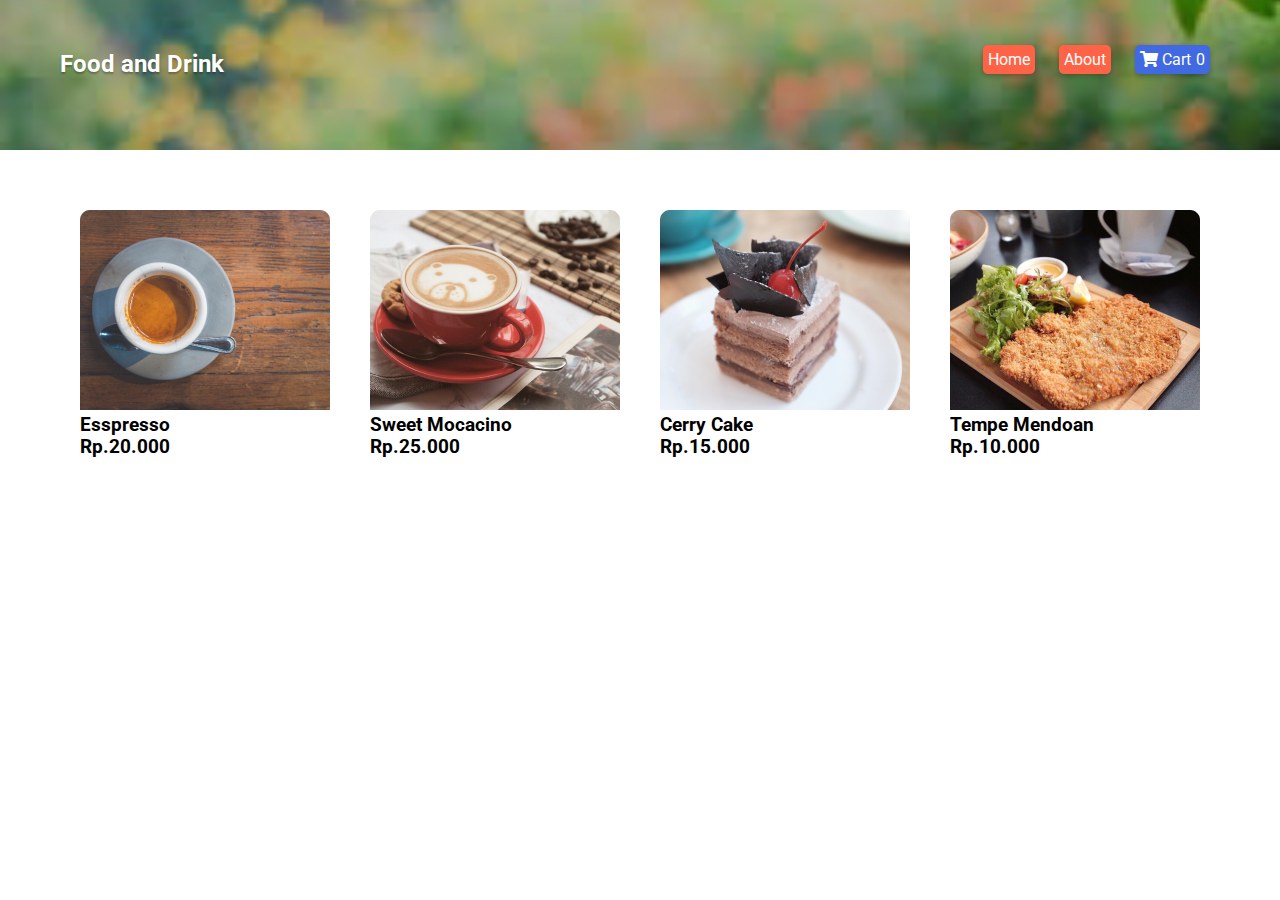
<file: index.html>
<!DOCTYPE html>
<html lang="en">
<head>
  <meta charset="UTF-8">
  <meta name="viewport" content="width=device-width, initial-scale=1.0">
  <link rel="stylesheet" href="https://cdnjs.cloudflare.com/ajax/libs/font-awesome/5.15.1/css/all.min.css">
  <!-- <link rel="stylesheet" href="https://cdnjs.cloudflare.com/ajax/libs/font-awesome/5.15.1/js/all.min.js"> -->
  <!-- <link rel="preconnect" href="https://fonts.gstatic.com"> -->
  <link href="https://fonts.googleapis.com/css2?family=Roboto:wght@300;400;500;700&display=swap" rel="stylesheet">
  <link rel="stylesheet" href="styles.css">
  <title>Shopping Cart</title>
</head>
<body>
  <header>
    <div class="overlay">
      <nav>
        <h2>Food and Drink</h2>
        <ul>
          <li><a href="index.html">Home</a></li>
          <li><a href="#">About</a></li>
          <li class="cart">
            <a href="cart.html"><i class="fas fa-shopping-cart"></i> Cart<span>0</span></a>
          </li>
        </ul>
      </nav>
    </div>
  </header>

  <div class="container">
    <div class="image">
      <img src="img/img1.png" alt="drink">
      <h3>Esspresso</h3>
      <h3>Rp.20.000</h3>
      <a href="#" class="add-cart cart1">Add Cart</a>
    </div>
    <div class="image">
      <img src="img/img2.png" alt="drink">
      <h3>Sweet Mocacino</h3>
      <h3>Rp.25.000</h3>
      <a href="#" class="add-cart cart2">Add Cart</a>
    </div>
    <div class="image">
      <img src="img/img6.png" alt="food">
      <h3>Cerry Cake</h3>
      <h3>Rp.15.000</h3>
      <a href="#" class="add-cart cart3">Add Cart</a>
    </div>
    <div class="image">
      <img src="img/img9.png" alt="food">
      <h3>Tempe Mendoan</h3>
      <h3>Rp.10.000</h3>
      <a href="#" class="add-cart cart4">Add Cart</a>
    </div>
  </div>

  <script src="main.js"></script>
</body>
</html>
</file>
<file: styles.css>
* {
  margin: 0;
  padding: 0;
  box-sizing: border-box;
  font-family: 'Roboto', sans-serif;
  list-style: none;
}

header {
  background-image: url('img/bg.jpg');
  background-repeat: no-repeat;
  background-size: cover;
  background-position: center;
  height: 150px;
  position: relative;
}

.overlay {
  position: absolute;
  z-index: 1;
  top: 0;
  left: 0;
  height: 100%;
  width: 100%;
  bottom: 0;
  padding: 0 !important;
  margin: 0 !important;
  background-color: rgba(10, 10, 10, 0.3);
}

nav {
  position: absolute;
  top: 0;
  right: 0;
  left: 0;
  z-index: 2;
  display: flex;
  flex-wrap: wrap;
  justify-content: space-between;
  padding: 50px 60px 0 60px;
}

h2 {
  color: white;
  font-family: 'Roboto', sans-serif;
  font-weight: 700;
  text-shadow: 0 2px 2px rgba(10, 10, 10, 0.3);
}

nav li {
  display: inline-block;
  padding-right: 10px;
  padding-left: 10px;
}

nav li span {
  padding-left: 5px;
}

li a {
  font-family: 'Roboto', sans-serif;
  padding: 5px;
  background: tomato;
  color: white;
  border: none;
  border-radius: 5px;
  box-shadow: 0 2px 5px rgba(10, 10, 10, 0.3);
  text-decoration: none;
}

.cart a {
  background: royalblue;
  cursor: pointer;
}

.container,
.product-container {
  display: flex;
  justify-content: center;
  flex-wrap: wrap;
  margin-top: 50px;
  padding-bottom: 100px;
}

.image {
  margin: 10px 20px;
  position: relative;
  overflow: hidden;
}

.add-cart {
  position: absolute;
  width: 100%;
  background: darkgray;
  transition: all 0.3s ease-in-out;
  cursor: pointer;
  opacity: 0;
  text-align: center;
}

.image:hover .cart1,
.image:hover .cart2,
.image:hover .cart3,
.image:hover .cart4 {
  bottom: 50px;
  opacity: 1;
  padding: 10px;
  text-decoration: none;
}

/* CART PAGE */
.product-container {
  max-width: 650px;
  justify-content: space-around;
  margin: 0 auto;
  margin-top: 50px;
}

i#icon-close {
  font-size: 15px;
  color: red;
  margin: 0 10px;
  cursor: pointer;
}

.table-item {
  width: 100%;
  margin-top: 20px;
  border-collapse: collapse;
}

.teble-item th,
.table-item td {
  border-bottom: 2px solid #ccc;
  text-align: center;
  padding: 10px;
}

.table-item th {
  background: #eee;
  padding: 10px;
}

.basketTotal {
  width: 100%;
  padding: 10px;
  border-bottom: 2px solid #ccc;
}
</file>
